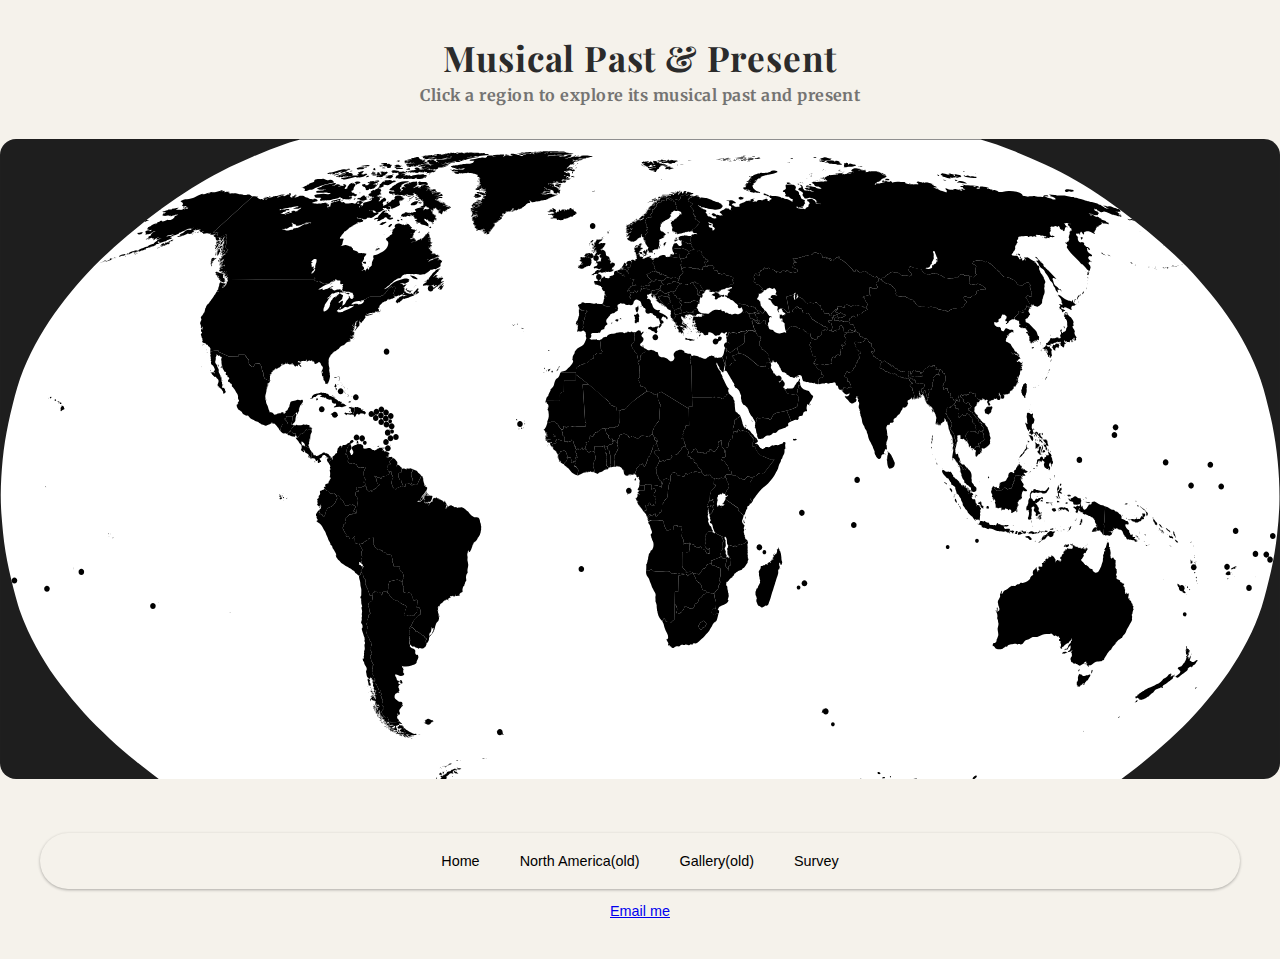
<file: index.html>
<!DOCTYPE html>
<html lang="en">
    <head>
        <meta charset="UTF-8">
        <meta name="viewport" content="width=device-width, initial-scale=1">
        <title>Musical Past & Present - Home</title>
        <link rel="icon" href="images/globeIcon.png" type="image/x-icon">
        <link rel="stylesheet" href="styles.css">
        
    </head>
    
    <body>
        <header>
            <h1>Musical Past & Present</h1>
            <h2>Click a region to explore its musical past and present</h2>
        </header>

        <div class="homeContainer">
            <img src="images/map/WorldMap.svg" alt="World Map" class="worldMap">
            
            <a href="northamerica.html" class="mapClickable northAmerica"></a>
            <img src="images/map/NorthAmericaHighlight.svg" alt="North America Highlight" class="northAmericaHighlight">
            
            <a href="southamerica.html" class="mapClickable southAmerica"></a>
            <img src="images/map/SouthAmericaHighlight.svg" alt="South America Highlight" class="southAmericaHighlight">
            
            <a href="europe.html" class="mapClickable europe"></a>
            <img src="images/map/EuropeHighlight.svg" alt="Europe Highlight" class="europeHighlight">
            
            <a href="africa.html" class="mapClickable africa"></a>
            <img src="images/map/AfricaHighlight.svg" alt="Africa Highlight" class="africaHighlight">
                       
            <a href="centralasia.html" class="mapClickable centralAsia"></a>
            <img src="images/map/CentralAsiaHighlight.svg" alt="Central Asia Highlight" class="centralAsiaHighlight">
                       
            <a href="eastasia.html" class="mapClickable eastAsia"></a>
            <img src="images/map/EastAsiaHighlight.svg" alt="East Asia Highlight" class="eastAsiaHighlight">
        </div>
        
        <footer>
            <nav>
                <ul>
                    <li><a href="index.html">Home</a></li>
                    <li><a href="northamerica_old.html">North America(old)</a></li>
                    <li><a href="gallery.html">Gallery(old)</a></li>
                    <li><a href="survey.html">Survey</a></li>
                </ul>
            </nav>
            <a href="mailto:yoonjoonso@gmail.com">Email me</a>
        </footer>
    </body>
</html>
</file>
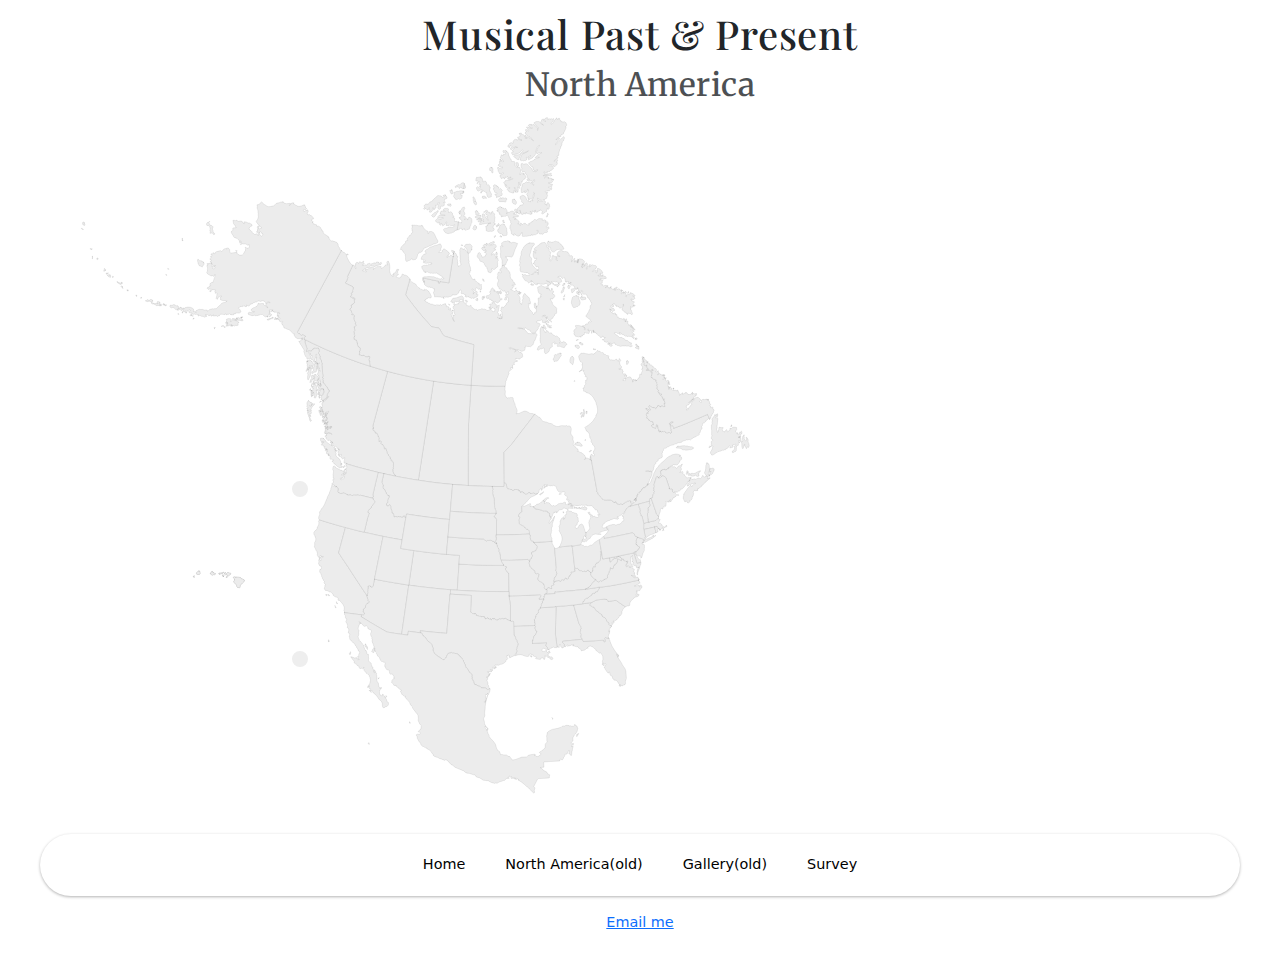
<file: northamerica_old.html>
<!DOCTYPE html>
<html lang="en">
    <head>
        <meta charset="UTF-8">
        <meta name="viewport" content="width=device-width, initial-scale=1">
        <title>Musical Past & Present - North America</title>
        <link rel="icon" href="images/globeIcon.png" type="image/x-icon">
        <link rel="stylesheet" href="styles.css">
        <link href="https://cdn.jsdelivr.net/npm/bootstrap@5.3.3/dist/css/bootstrap.min.css" rel="stylesheet">
        <script src="https://cdn.jsdelivr.net/npm/bootstrap@5.3.3/dist/js/bootstrap.bundle.min.js"></script>
    </head>
    <body>
        <header>
            <h1>Musical Past & Present</h1>
            <h2>North America</h2>
        </header>
        
        <main class="regionContainer">
            <input type = "radio" name="country" id="usa">
            <input type = "radio" name="country" id="mexico">
            
            <div class="mapContainer">
                <img src="images/map/NorthAmerica.svg" alt="North America" class="map-image">

                <label for="usa" class="map-dot" style="top: 55%; left: 40%;" title="USA"></label>
                <label for="mexico" class="map-dot" style="top: 80%; left: 40%;" title="Mexico"></label>
            </div>
            
            <div class="infoContainer">
                <div class="info usa">
                    <div class="accordion" id="usaAccordion">
                        <div class="accordion-item">
                            <h2 class="accordion-header" id="usaHeader">
                                <button class="accordion-button" type="button" data-bs-toggle="collapse" data-bs-target="#collapseOne" aria-expanded="true" aria-controls="collapseOne">
                                    Traditional
                                </button>
                            </h2>
                            <div id="collapseOne" class="accordion-collapse collapse show" aria-labelledby="usaHeader" data-bs-parent="#usaAccordion">
                              <div class="accordion-body">
                                 <iframe src="https://www.youtube.com/embed/qSIj17xbAyk?start=13" title="YouTube video player" allow="autoplay; encrypted-media;" allowfullscreen></iframe>
                              </div>
                            </div>
                        <div class="accordion-item">
                            <h2 class="accordion-header" id="usaHeaderTwo">
                              <button class="accordion-button collapsed" type="button" data-bs-toggle="collapse" data-bs-target="#collapseTwo" aria-expanded="false" aria-controls="collapseTwo">
                                    Modern
                              </button>
                            </h2>
                            <div id="collapseTwo" class="accordion-collapse collapse" aria-labelledby="usaHeaderTwo" data-bs-parent="#usaAccordion">
                              <div class="accordion-body">
                               <iframe src="https://www.youtube.com/embed/r7qovpFAGrQ?start=22" title="YouTube video player" allow="autoplay; encrypted-media;" allowfullscreen></iframe>
                              </div>
                            </div>
                          </div>
                        </div>
                    </div>
                </div>
                
                <div class="info mexico">
                   <div class="accordion" id="mexicoAccordion">
                        <div class="accordion-item">
                            <h2 class="accordion-header" id="mexicoHeader">
                                <button class="accordion-button" type="button" data-bs-toggle="collapse" data-bs-target="#collapseThree" aria-expanded="true" aria-controls="collapseThree">
                                    Traditional
                                </button>
                            </h2>
                            <div id="collapseThree" class="accordion-collapse collapse show" aria-labelledby="mexicoHeader" data-bs-parent="#mexicoAccordion">
                              <div class="accordion-body">
                                                     <iframe src="https://www.youtube.com/embed/IFuHi2kK5D0?start=1" title="YouTube video player" allow="autoplay; encrypted-media;" allowfullscreen></iframe>
                              </div>
                            </div>
                        <div class="accordion-item">
                            <h2 class="accordion-header" id="mexicoHeaderTwo">
                              <button class="accordion-button collapsed" type="button" data-bs-toggle="collapse" data-bs-target="#collapseFour" aria-expanded="false" aria-controls="collapseFour">
                                    Modern
                              </button>
                            </h2>
                            <div id="collapseFour" class="accordion-collapse collapse" aria-labelledby="mexicoHeaderTwo" data-bs-parent="#mexicoAccordion">
                              <div class="accordion-body">
                                   <iframe src="https://www.youtube.com/embed/lZiaYpD9ZrI?start=48" title="YouTube video player" allow="autoplay; encrypted-media;" allowfullscreen></iframe>
                              </div>
                            </div>
                          </div>
                        </div>
                    </div>
                </div>
            </div>
        </main>
        
        <footer>
            <nav>
                <ul>
                    <li><a href="index.html">Home</a></li>
                    <li><a href="northamerica_old.html">North America(old)</a></li>
                    <li><a href="gallery.html">Gallery(old)</a></li>
                    <li><a href="survey.html">Survey</a></li>
                </ul>
            </nav>
            <a href="mailto:yoonjoonso@gmail.com">Email me</a>
        </footer>
    </body>
</html>
</file>
<file: styles.css>
@import url('https://fonts.googleapis.com/css2?family=Playfair+Display:wght@400;600&family=Merriweather:wght@400;700&display=swap');

body {
    background-color: #F5F2EB; 
    font-family: 'Segoe UI', sans-serif;
    color: #2B2B2B;
    display: flex;
    flex-direction: column;
    margin: 0;
    padding: 0;
}

body.NorthAmerica
{
    background-color: #1D3557; 
    color: #F5F2EB;
}

body.SouthAmerica
{
    background-color: #117C6F ; 
    color: #F5F2EB;
}

body.Europe
{
    background-color: #3D2E5E ; 
    color: #F5F2EB;
}

body.Africa
{
    background-color: #8B3320; 
    color: #F5F2EB;
}

body.EastAsia
{
    background-color: #005E63  ; 
    color: #F5F2EB;
}

body.CentralAsia
{
    background-color: #6A5A3C ; 
    color: #F5F2EB;
}

.backbutton {
    font-size: 20px;
    color: white;
    text-decoration: none;
    transform-origin: center; 
    transition: transform .3s;
    display: inline-block;
    font-family: 'Merriweather', serif;
}

.backbutton:hover {
    transform: scale(1.12);
}

header {
    text-align: center;
    padding: 10px 0 5px;
}

h1 {
    font-size: 2.2rem;
    color: #2B2B2B;
    letter-spacing: 0.05rem;
    font-family: 'Playfair Display', serif;
    margin-bottom: 0.3rem;
}

h2{
    font-size: 1rem;
    color: #555;
    opacity: 0.8;
    margin-top: 0.2rem;
    font-family: 'Merriweather', serif;
    letter-spacing: 0.03rem;
}

nav{
    width: 100%;
    box-shadow: 0 1px 3px rgba(0, 0, 0, 0.3);
    height: 100%;
    margin: 0;
    border-radius: 40px;
}

nav ul{
    list-style: none;
    display: flex;    
    justify-content: center;
    align-items: stretch;
    padding: 20px;
}

nav a
{
    text-decoration: none;
    padding: 20px;
    color: black;
}

.homeContainer {
    position: relative;
    width: 100%;
    aspect-ratio: 2 / 1;
    border-radius: 1rem;
    overflow: hidden;
    margin-top: 15px;
}

.homeContainer img {
    position: absolute;
    width: 100%;
}

.worldMap {
    z-index: 1;
}

.northAmericaHighlight,
.southAmericaHighlight,
.europeHighlight,
.africaHighlight,
.centralAsiaHighlight,
.eastAsiaHighlight{
    opacity: 0;
    z-index: 2;
}

.mapClickable  {
    position: absolute;
    z-index: 3;
}

.mapClickable.northAmerica {
    top: 5%;
    left: 10%;
    width: 25%;
    height: 32%;
}

.mapClickable.southAmerica {
    top: 50%;
    left: 23%;
    width: 15%;
    height: 33%;
}

.mapClickable.europe {
    top: 0%;
    left: 39%;
    width: 40%;
    height: 25%;
}

.mapClickable.africa {
    top: 25%;
    left: 43%;
    width: 20%;
    height: 50%;
}

.mapClickable.centralAsia {
    top: 18%;
    left: 60%;
    width: 18%;
    height: 30%;
}

.mapClickable.eastAsia {
    top: 20%;
    left: 70%;
    width: 40%;
    height: 50%;
}

.mapClickable.northAmerica:hover ~ .northAmericaHighlight,
.mapClickable.southAmerica:hover ~ .southAmericaHighlight,
.mapClickable.europe:hover ~ .europeHighlight,
.mapClickable.africa:hover ~ .africaHighlight,
.mapClickable.centralAsia:hover ~ .centralAsiaHighlight,
.mapClickable.eastAsia:hover ~ .eastAsiaHighlight{
    opacity: 1;
}

.regionContainer{
    display:flex;
    justify-content: center;
    align-items: center;
    gap:40px;
    margin: 0 auto;
}

.regionContainer .mapContainer
{
    position: relative;
    display: inline-block;
}

.regionContainer .mapContainer img
{
    width: 100%;
    height: auto;
    display: block;
}

.map-dot {
  position: absolute;
  width: 20px;
  height: 20px;
  background-color: #EEE  ;
  border-radius: 50%;
  border: 2px solid white;
  cursor: pointer;
  transform: translate(-50%, -50%);
  transition: transform 0.2s, background-color 0.2s;
}

.map-dot:hover {
  transform: translate(-50%, -50%) scale(1.2);
  background-color: #222    ;
}

input[type="radio"] {
  display: none;
}

input[type="radio"]#usa:checked ~ .mapContainer label[for="usa"],
input[type="radio"]#mexico:checked ~ .mapContainer label[for="mexico"],
input[type="radio"]#cuba:checked ~ .mapContainer label[for="cuba"],
input[type="radio"]#jamaica:checked ~ .mapContainer label[for="jamaica"],
input[type="radio"]#canada:checked ~ .mapContainer label[for="canada"],
input[type="radio"]#brasil:checked ~ .mapContainer label[for="brasil"],
input[type="radio"]#argentina:checked ~ .mapContainer label[for="argentina"],
input[type="radio"]#colombia:checked ~ .mapContainer label[for="colombia"],
input[type="radio"]#peru:checked ~ .mapContainer label[for="peru"],
input[type="radio"]#uk:checked ~ .mapContainer label[for="uk"],
input[type="radio"]#france:checked ~ .mapContainer label[for="france"],
input[type="radio"]#spain:checked ~ .mapContainer label[for="spain"],
input[type="radio"]#germany:checked ~ .mapContainer label[for="germany"],
input[type="radio"]#russia:checked ~ .mapContainer label[for="russia"],
input[type="radio"]#finland:checked ~ .mapContainer label[for="finland"],
input[type="radio"]#nigeria:checked ~ .mapContainer label[for="nigeria"],
input[type="radio"]#morocco:checked ~ .mapContainer label[for="morocco"],
input[type="radio"]#southafrica:checked ~ .mapContainer label[for="southafrica"],
input[type="radio"]#ethiopia:checked ~ .mapContainer label[for="ethiopia"],
input[type="radio"]#china:checked ~ .mapContainer label[for="china"],
input[type="radio"]#korea:checked ~ .mapContainer label[for="korea"],
input[type="radio"]#japan:checked ~ .mapContainer label[for="japan"],
input[type="radio"]#thailand:checked ~ .mapContainer label[for="thailand"],
input[type="radio"]#india:checked ~ .mapContainer label[for="india"],
input[type="radio"]#iran:checked ~ .mapContainer label[for="iran"],
input[type="radio"]#turkey:checked ~ .mapContainer label[for="turkey"],
input[type="radio"]#turkey:checked ~ .mapContainer label[for="vietnam"]
{
  background-color: #222   ; 
  transform: translate(-50%, -50%) scale(1.2);
}

.infoContainer {
    flex: 50%;
    display: flex;
    justify-content: center;
    align-items: center;
    padding: 20px;
    width: 500px;
}

.fixedCard {
    max-width: 500px;
    width: 100%;
    min-height: 700px;
}

.card-header{
    color: white;
    font-weight: bold;
    letter-spacing: 1px;
    text-transform: uppercase;
    border: none;
    border-radius: 12px;
}

.card-header.past{
    background: linear-gradient(90deg, #5D4037, #8D6E63);
    color: #FBE9E7;
}

.card-header.present{
    background: linear-gradient(90deg, #0D47A1, #42A5F5);
    color: white;
}

.info .card.mb-3 {
    padding: 0 10px;
}

.info {
  display: none;
  flex-direction: column;
  gap: 20px;
  width: 100%;
}

.info.default{
    display:flex;
    font-family: 'Playfair Display', serif; 
    font-size: 2rem;         
    color: #555;
    align-content: center;
    justify-content: center;
    text-align: center;
}

.info h3{
    margin-top: 100px;
}

#usa:checked ~ .infoContainer .usa,
#mexico:checked ~ .infoContainer .mexico,
#jamaica:checked ~ .infoContainer .jamaica,
#canada:checked ~ .infoContainer .canada,
#cuba:checked ~ .infoContainer .cuba,
#brasil:checked ~ .infoContainer .brasil,
#argentina:checked ~ .infoContainer .argentina,
#peru:checked ~ .infoContainer .peru,
#colombia:checked ~ .infoContainer .colombia,
#uk:checked ~ .infoContainer .uk,
#france:checked ~ .infoContainer .france,
#spain:checked ~ .infoContainer .spain,
#germany:checked ~ .infoContainer .germany,
#russia:checked ~ .infoContainer .russia,
#finland:checked ~ .infoContainer .finland,
#nigeria:checked ~ .infoContainer .nigeria,
#morocco:checked ~ .infoContainer .morocco,
#southafrica:checked ~ .infoContainer .southafrica,
#ethiopia:checked ~ .infoContainer .ethiopia,
#china:checked ~ .infoContainer .china,
#korea:checked ~ .infoContainer .korea,
#japan:checked ~ .infoContainer .japan,
#thailand:checked ~ .infoContainer .thailand,
#india:checked ~ .infoContainer .india,
#iran:checked ~ .infoContainer .iran,
#turkey:checked ~ .infoContainer .turkey,
#vietnam:checked ~ .infoContainer .vietnam
{
  display: block;
}

#usa:checked ~ .infoContainer .default,
#mexico:checked ~ .infoContainer .default,
#cuba:checked ~ .infoContainer .default,
#canada:checked ~ .infoContainer .default,
#jamaica:checked ~ .infoContainer .default,
#brasil:checked ~ .infoContainer .default,
#argentina:checked ~ .infoContainer .default,
#peru:checked ~ .infoContainer .default,
#colombia:checked ~ .infoContainer .default,
#uk:checked ~ .infoContainer .default,
#france:checked ~ .infoContainer .default,
#spain:checked ~ .infoContainer .default,
#germany:checked ~ .infoContainer .default,
#russia:checked ~ .infoContainer .default,
#finland:checked ~ .infoContainer .default,
#nigeria:checked ~ .infoContainer .default,
#morocco:checked ~ .infoContainer .default,
#southafrica:checked ~ .infoContainer .default,
#ethiopia:checked ~ .infoContainer .default,
#china:checked ~ .infoContainer .default,
#korea:checked ~ .infoContainer .default,
#japan:checked ~ .infoContainer .default,
#thailand:checked ~ .infoContainer .default,
#india:checked ~ .infoContainer .default,
#iran:checked ~ .infoContainer .default,
#turkey:checked ~ .infoContainer .default,
#vietnam:checked ~ .infoContainer .default
{
  display: none;
}

.card-img
{
    height: 200px;
    object-fit: cover;
}

form {
    margin: 200px;
    padding: 40px;
    background: white;
    border-radius: 20px;
}

form label {
    display: flex;
    font-weight:bold;
    letter-spacing: .04rem;
    margin-bottom: 10px;
    margin-top: 20px;
}

form input[type="text"],
form textarea {
    width: 100%;
    padding: 10px;
    margin-bottom: 20px;
    border: 1px solid #ccc;
    border-radius: 6px;
    font-family: inherit;
    box-sizing: border-box;
    resize: none;
}

form .buttons
{
    display: flex;
    justify-content: center;
    gap: 50px; 
    margin-top: 10px;
}

form input[type="submit"]{
    background-color: #333333;
    color: white;
    border: none;
    padding: 10px 20px;
    border-radius: 6px;
    cursor: pointer;
}

form input[type="reset"] {
    background-color: #777777;
    color: white;
    border: none;
    padding: 10px 20px;
    border-radius: 6px;
    cursor: pointer;
}


footer {
  text-align: center;
  font-size: 0.9rem;
  padding: 40px;
}
</file>
